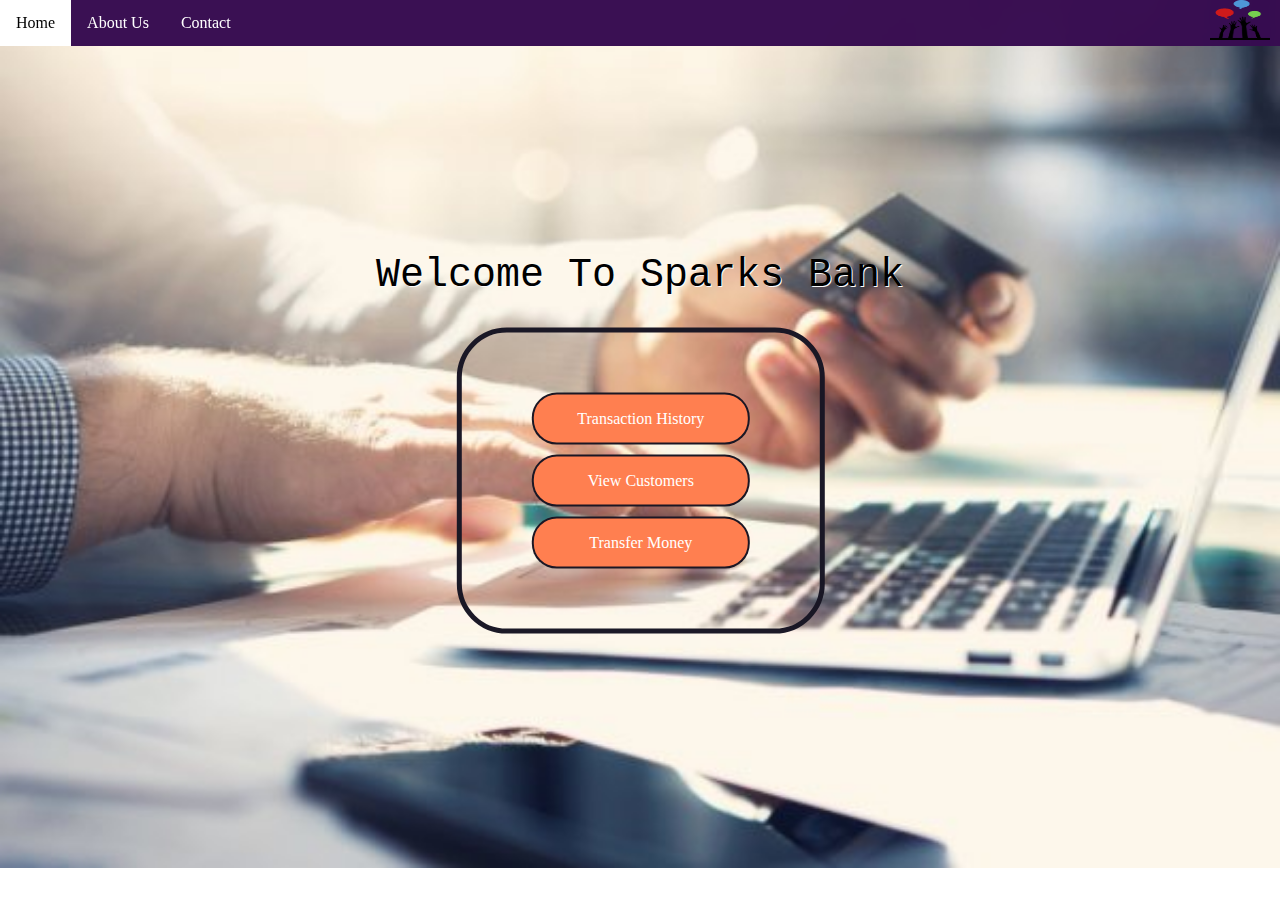
<file: index.html>
<!DOCTYPE html>
<html>
<head>
<link rel="stylesheet" href="Main.css">
</head>

<body>
  <header>
    <div class="left">
<ul class="navbar">
    <li><a href="#">Home</a></li>
    <li> <a href="#">About Us</a></li>
    <li> <a href="#">Contact</a></li>
</ul>
    </div>
    <div class="right">
    <img class = "spark" src ="images\logo.png" >
    </div>
</header>
 
<div class="text">
  <p>Welcome To Sparks Bank</p>
</div>

<div class="main">
 <a href="transactionhistory.php" button class="button button1">Transaction History</a>
  <a href="xaamp.php" button class="button button1">View Customers</a>
  <a href="transfer_money.php" button class="button button1">Transfer Money</a>
        
        

</div>
</header>



</body>
</html>
</file>
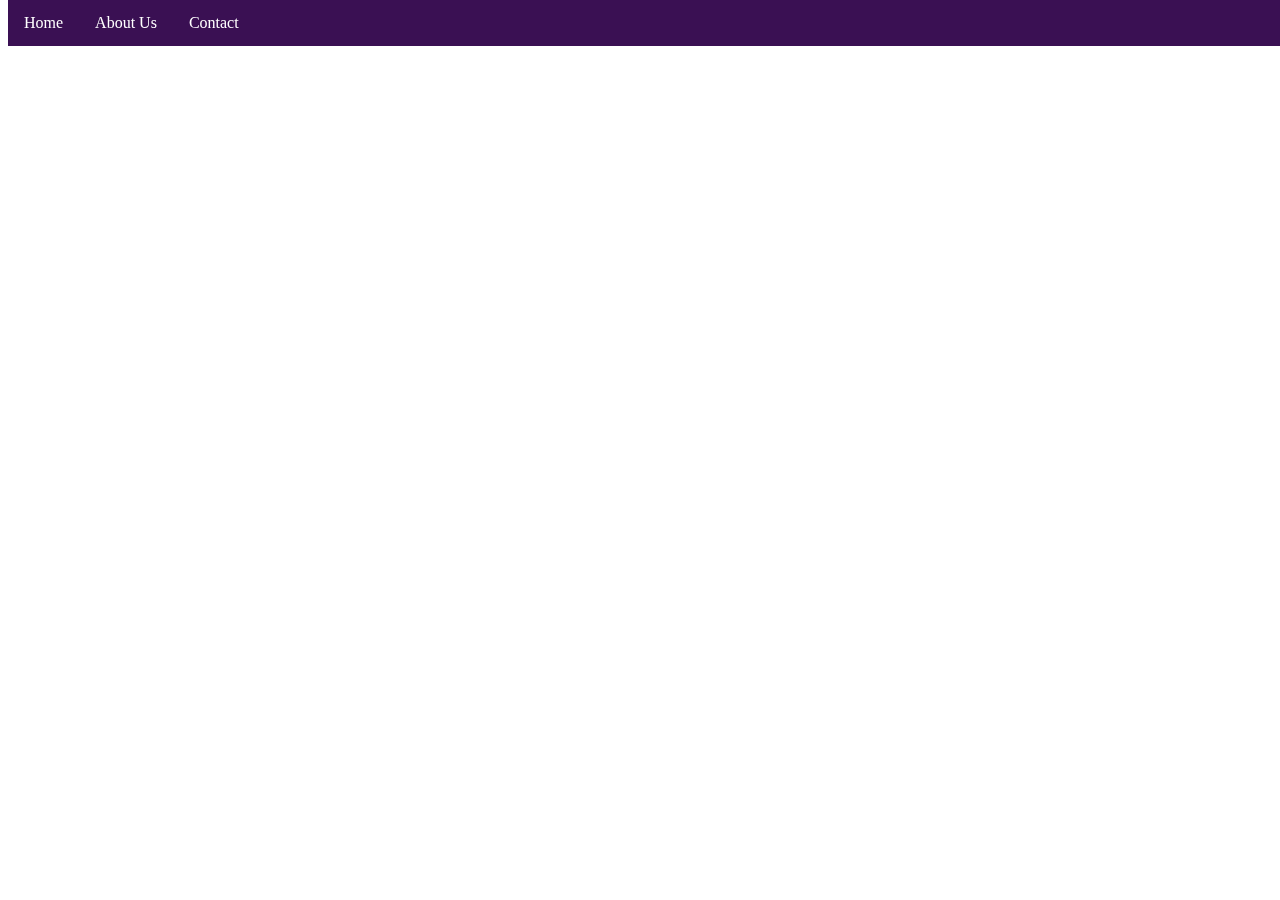
<file: nav.html>
<!DOCTYPE html>
<html>
<head>
<link rel="stylesheet" href="nav.css">
</head>
<header>
    <div class="left">
<ul class="navbar">

    <li><a href="index.html">Home</a></li>
    <li> <a href="#">About Us</a></li>
    <li> <a href="#">Contact</a></li>
</ul>
</header>
</file>
<file: Main.css>
body {margin:0;}

ul {
  list-style-type: none;
  margin: 0;
  padding: 0;
  overflow: hidden;
  background-color: rgba(55, 12, 80, 0.986);
  position: fixed;
  top: 0;
  width: 100%;
  
}
.spark{
  margin-top: right;
  width: 60px;
  height: 40px
}

.navbar li a {
  float: left;
}

li a {
  display: block;
  color: white;
  text-align: center;
  padding: 14px 16px;
  text-decoration: none;
}

li a:hover:not(.active) {
  background-color: rgb(255, 255, 255);
  color: rgb(0, 0, 0);
}

.active {
  background-color: #150463;
}
.right{
  right: 10px;
  top: 0px;
  display: inline-block;
  position: fixed;
}


body{
    
    background-image: url('images/background.jpg');
    margin-top: 700px;
    max-width: 100%;
    background-size:     cover;                   
    background-repeat:   no-repeat; 
    background-position: fixed;  
    overflow: hidden; /* Hide scrollbars */ 
}
.text{
	display: inline-block;
	left: 25px;
	top: 50%;
	left: 50%;
	transform: translate(-50%,-190%);
	font-family: "Lucida Console", "Courier New", monospace;
	font-size:40px;
	position: absolute;
	text-shadow: 1px 1px #fcfcfc;
	
}

.button {
  border: 2px solid rgba(23, 21, 36, 0.986);
  color: white;
  padding: 15px 32px;
  text-align: center;
  text-decoration: none;
  display: block;
  font-size: 16px;
  margin: 10px 20px;
  margin-left: 20px;
  text-align: center;
  cursor: pointer;
  width: 150px
;
}
.button1 {
    background-color: coral;
    border-radius: 25px;
}
.button1:hover{
  background-color: rgb(255, 255, 255);
  color: red;
}
.main{
  
  position: absolute;
  top: 50%;
  left: 40%;
  transform: translate(-15%, -40%);
  border: 5px solid  rgba(23, 21, 36, 0.986);
  padding: 50px;
  border-style: solid;
  border-radius: 50px;
  

}
</file>
<file: nav.css>
ul {
    list-style-type: none;
    margin: 0;
    padding: 0;
    overflow: hidden;
    background-color: rgba(55, 12, 80, 0.986);
    position: fixed;
    top: 0;
    width: 100%;
    
}
  .navbar li a {
    float: left;
  }
  
  li a {
    display: block;
    color: white;
    text-align: center;
    padding: 14px 16px;
    text-decoration: none;
  }
  
  li a:hover:not(.active) {
    background-color: rgb(255, 255, 255);
    color: rgb(0, 0, 0);
  }
  
  .active {
    background-color: #150463;
  }
</file>
